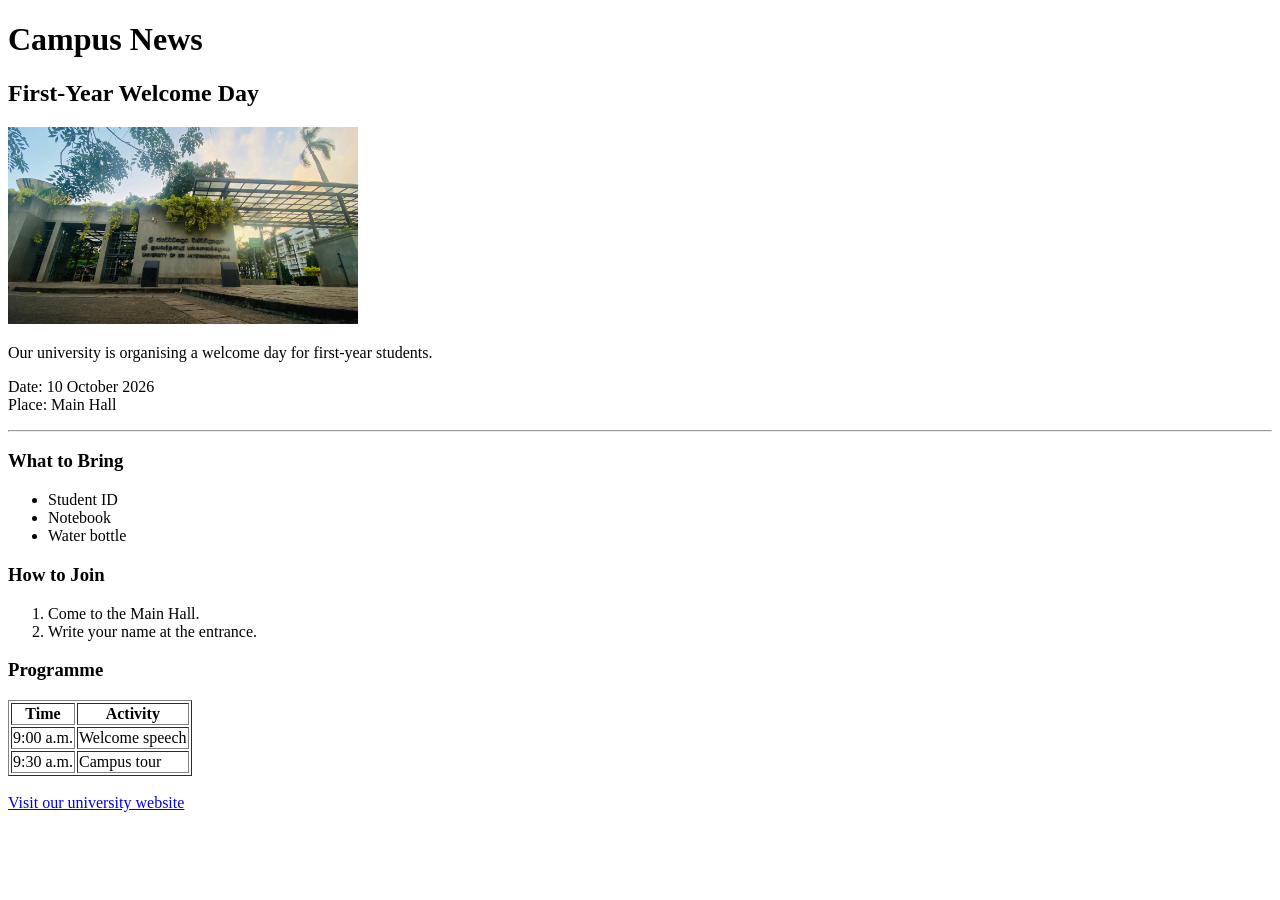
<file: Lab Practical 1/news.html>
<!DOCTYPE html>
<html>
<head>
    <meta charset="UTF-8">
    <title>Campus News</title>
</head>

<body>

    <h1>Campus News</h1>

    <h2>First-Year Welcome Day</h2>

    <img src="university.jpg" alt="University Campus" width="350">

    <p>Our university is organising a welcome day for first-year students.</p>

    <p>
        Date: 10 October 2026<br>
        Place: Main Hall
    </p>

    <hr>

    <h3>What to Bring</h3>

    <ul>
        <li>Student ID</li>
        <li>Notebook</li>
        <li>Water bottle</li>
    </ul>

    <h3>How to Join</h3>

    <ol>
        <li>Come to the Main Hall.</li>
        <li>Write your name at the entrance.</li>
    </ol>

    <h3>Programme</h3>

    <table border="1">
        <tr>
            <th>Time</th>
            <th>Activity</th>
        </tr>

        <tr>
            <td>9:00 a.m.</td>
            <td>Welcome speech</td>
        </tr>

        <tr>
            <td>9:30 a.m.</td>
            <td>Campus tour</td>
        </tr>
    </table>

    <br>

    <a href="https://www.sjp.ac.lk/">Visit our university website</a>

</body>
</html>
</file>
